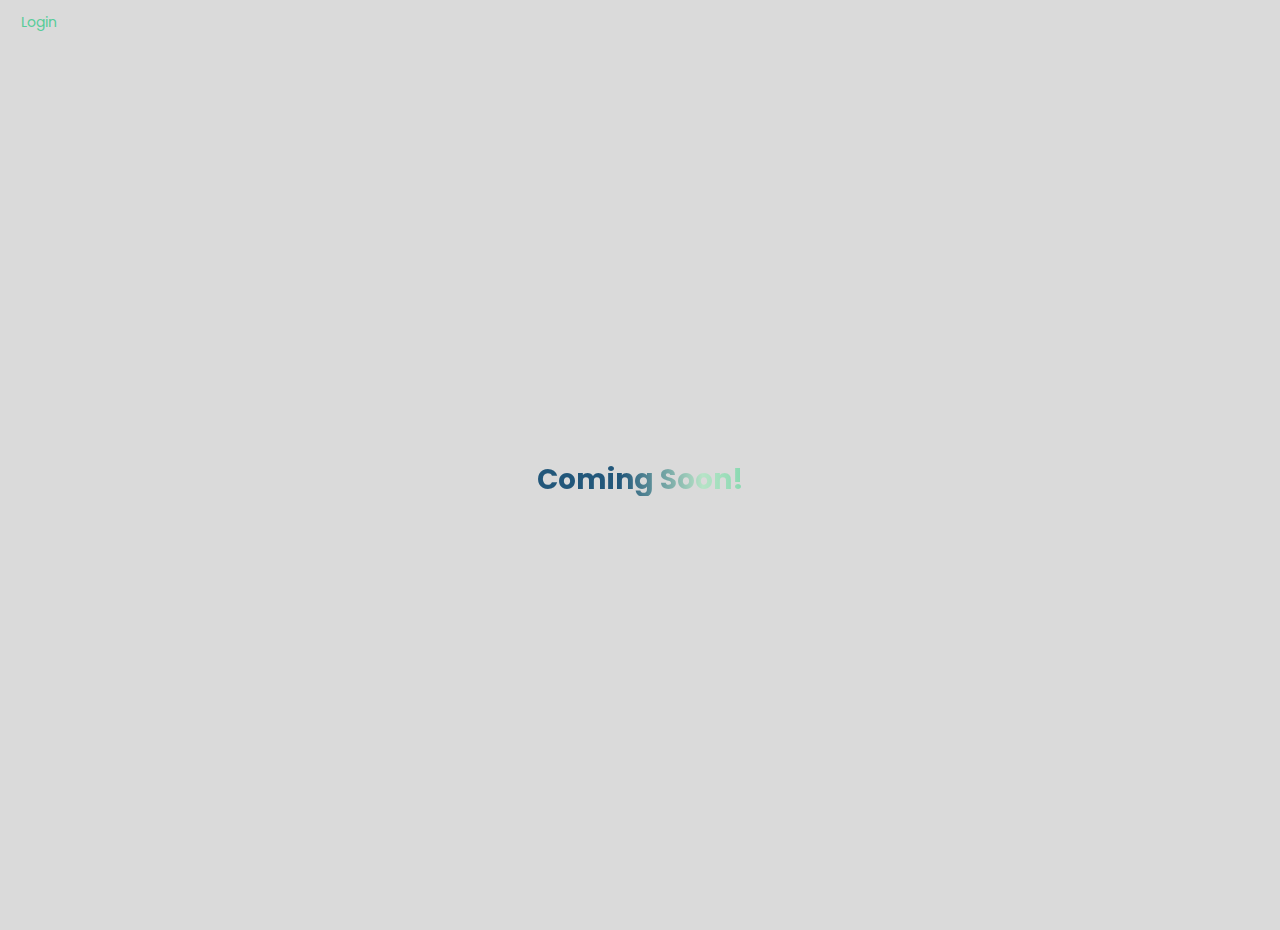
<file: index.html>
<!DOCTYPE html>
<html lang="en">
  <head>
    <meta charset="UTF-8" />
    <meta name="viewport" content="width=device-width, initial-scale=1.0" />
    <title>WebSite ShowCases</title>
    <link rel="preconnect" href="https://fonts.googleapis.com" />
    <link rel="preconnect" href="https://fonts.gstatic.com" crossorigin />
    <link
      href="https://fonts.googleapis.com/css2?family=Poppins:wght@200;300;400;700&display=swap"
      rel="stylesheet"
    />
    <link rel="stylesheet" href="styles/normalize.css" />
    <link rel="stylesheet" href="styles/style.css" />
    <link rel="shortcut icon" href="assets/n.svg" />
    <script>
      function include(file, external = false) {
        file = !external ? '/scripts/' + file : file
        let script = document.createElement('script')
        script.src = file
        script.type = 'text/javascript'
        script.defer = true
        document.getElementsByTagName('head').item(0).appendChild(script)
      }
    </script>
    <script src="scripts/index.js"></script>
  </head>
  <body>
    <div id="app" class="h-100 root_wrapper">
      <ul class="gallery">
        <li class="nav-links"><a href="/splitted_login.html">Login</a></li>
        <li class="nav-links"><a href=""></a></li>
        <li class="nav-links"><a href=""></a></li>
        <li class="nav-links"><a href=""></a></li>
        <li class="nav-links"><a href=""></a></li>
        <li class="nav-links"><a href=""></a></li>
        <li class="nav-links"><a href=""></a></li>
        <li class="nav-links"><a href=""></a></li>
      </ul>
      <div class="flex-center h-100">
        <h1 class="gradient-text">Coming Soon!</h1>
      </div>
    </div>
  </body>
</html>
</file>
<file: styles/style.css>
@import url(gallery.css);

html,
body {
  width: 100%;
  height: 100%;
  overflow: hidden;
}
:root {
  --light-bg: #dadada;
  --dark-font: #333;
  --light-font: #ebebeb;
  --dark-bg: #080516;
  --gradient-bg: linear-gradient(4deg, #08203ef5 0%, #08203e 100%);
  --gradient-bg-fallback: rgb(40, 30, 198);
  --root-font-sz: 14px;
}
body {
  background: var(--light-bg);
  color: var(--dark-font);
  font-family: 'Poppins', sans-serif;
  font-size: var(--root-font-sz);
}
.h-100 {
  height: 100%;
}
.flex-center {
  display: flex;
  justify-content: center;
  align-items: center;
}
#app {
  padding: 1em;
}
.gradient-text {
  background: linear-gradient(to right, #22577a 20%, #b7e4c7 40%, #57cc99 60%, #bf4342 80%);
  background-size: 200% auto;
  color: #000;
  background-clip: text;
  text-fill-color: transparent;
  -webkit-background-clip: text;
  -webkit-text-fill-color: transparent;
  animation: shine 1s linear infinite;
}
a {
  color: #57cc99;
  text-decoration: none;
}
@keyframes shine {
  to {
    background-position: 200% center;
  }
}
@media (prefers-color-scheme: dark) {
  :root {
    --light-bg: var(--dark-bg);
    --dark-font: var(--light-font);
  }
}
</file>
